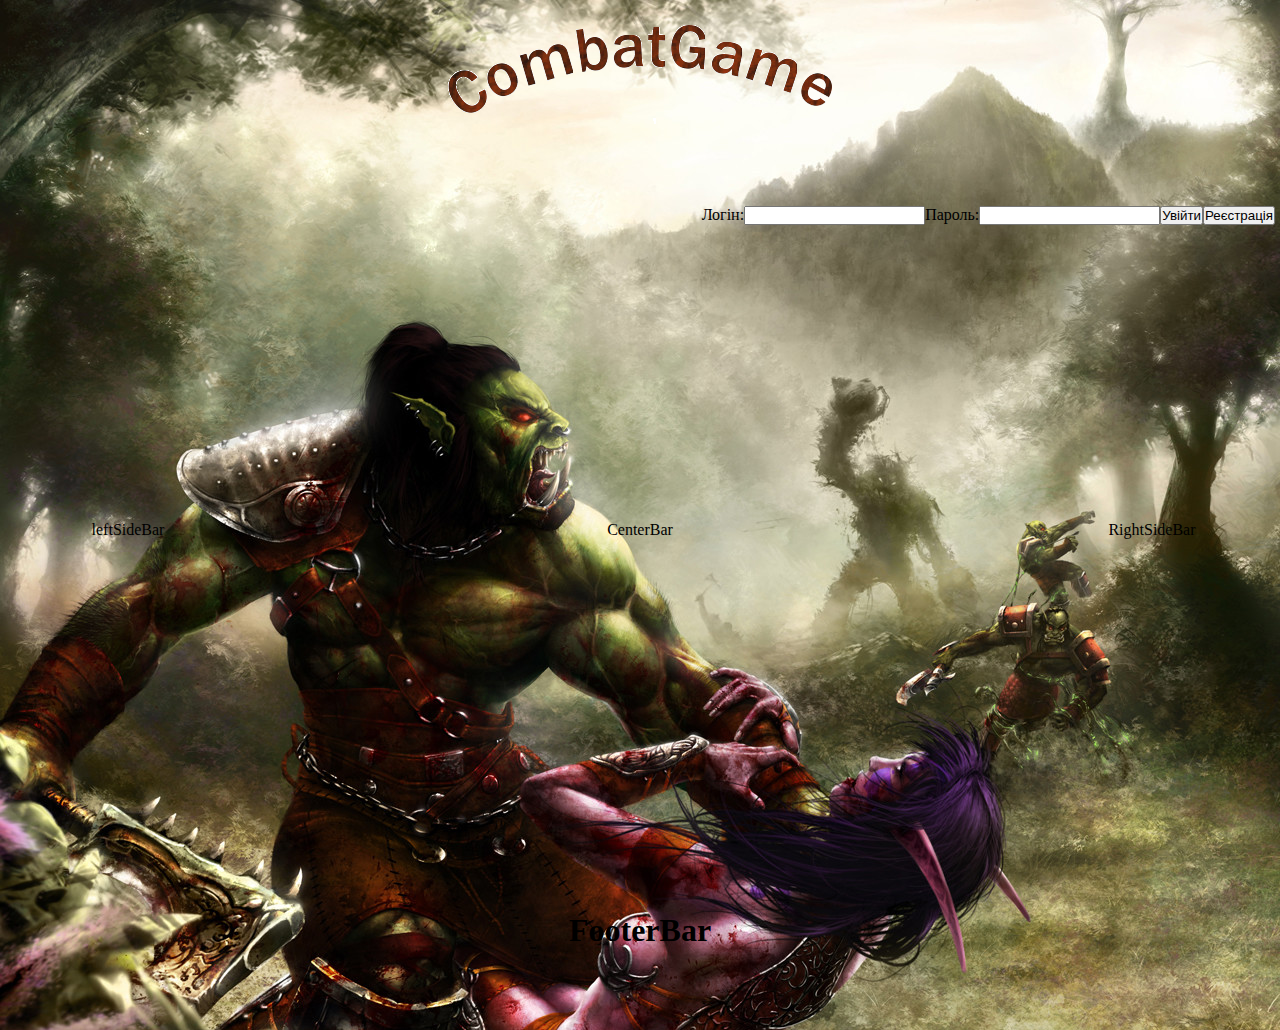
<file: html/index.html>
<!DOCTYPE html>
<html lang="en">
<head>
    <meta charset="UTF-8">
    <title>CombatGame - LoginPage</title>
    <link rel="stylesheet" href="css/index.css">
    <link rel="script" href="js/index.js">
    <style>
        #page{
            background-image: url("img/loginBackground.jpg");
        }
    </style>

</head>
<body>
<div id="page" >
    <div id="header"><img src="img/emblem.gif" alt="" id="emblem"></div>
    <div id="menuBar">
        <div id="userInf"></div>
        <div id="userOpt">
            <form id="login" action="">
            <div id="loginBox"><label>Логін:</label> <input id="loginField" type="text"></div>
            <div id="passwordBox"><label>Пароль:</label><input id="passwordField"type="password"></div>
            <button id="logBtn" form="login" accesskey="">Увійти</button>
            <button id="regBtn">Реєстрація</button>
            </form>
        </div>
    </div>
    <div id="leftSideBar"><p>leftSideBar</p></div>
    <div id="centerBar">CenterBar</div>
    <div id="rightSideBar"><p>RightSideBar</p></div>
    <div id="footer"><h1>FooterBar</h1></div>
</div>
</body>
</html>
</file>
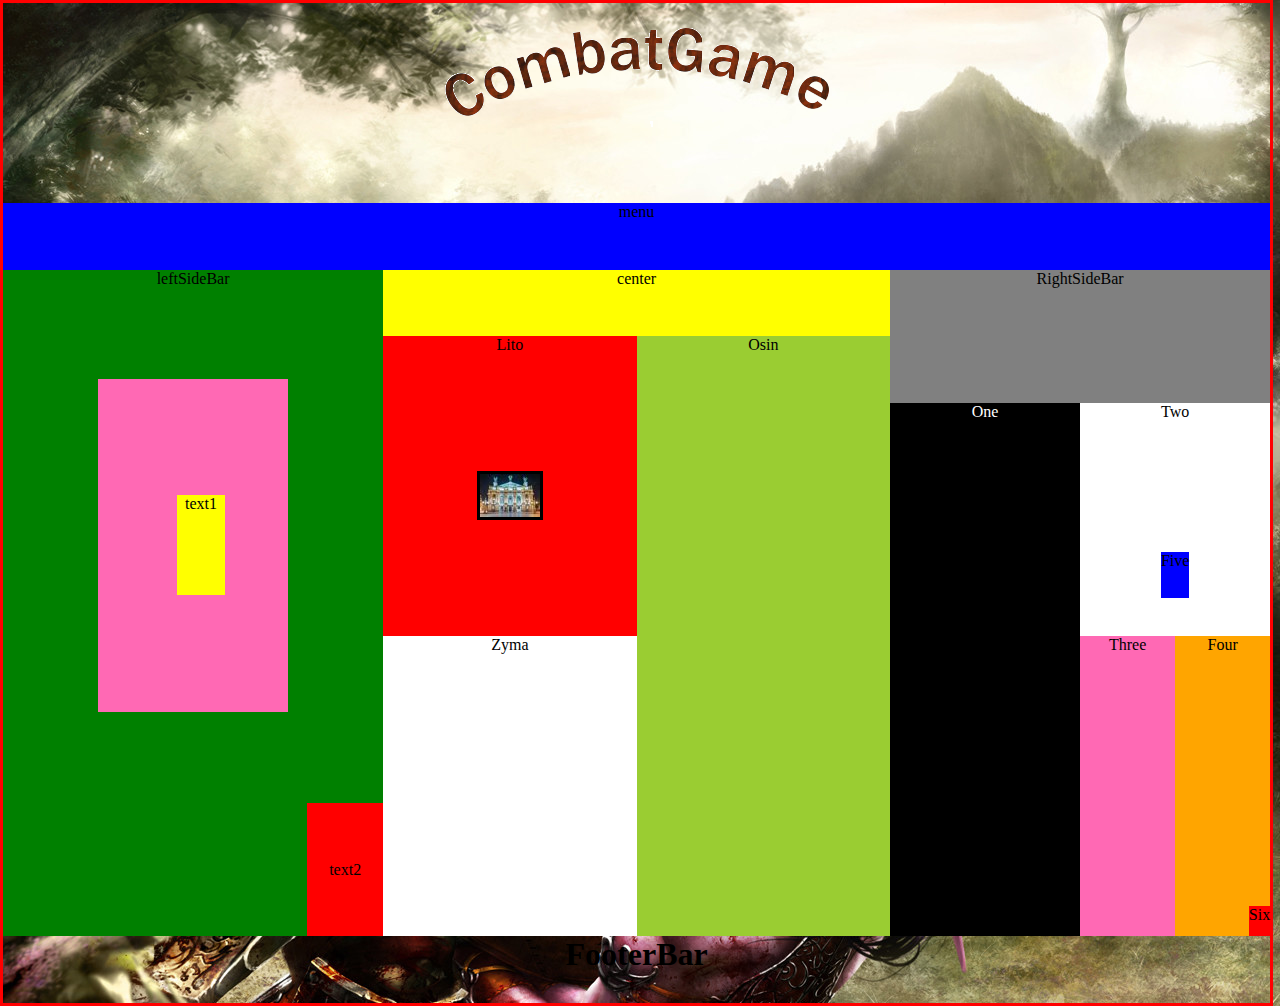
<file: html/temp.html>
<!DOCTYPE html>
<html lang="en">
<head>
    <meta charset="UTF-8">
    <title>CombatGame - LoginPage</title>
    <link rel="stylesheet" href="css/temp.css">
    <style>
        body{
            background-image: url("img/loginBackground.jpg");
        }
    </style>
</head>
<body>
<div id="page" >
    <div id="header"><img src="img/emblem.gif" alt="" id="emblem"></div>
    <div id="menu"><p>menu</p></div>
    <div id="baseline">
        <div id="leftSideBar">
            <p>leftSideBar</p>
            <div id="pinkBox">
                <div id="text1"><p>text1</p></div>
            </div>
            <div id="text2"><p>text2</p></div>
        </div>
        <div id="contentBar">
            <div id="center"><p>center</p></div>
            <div id="lito">
                <p>Lito</p>
                <div id="litoImgBox"><img id=litoImg src="img/foto-teatr.jpg" alt=""></div>
            </div>
            <div id="osin"><p>Osin</p></div>
            <div id="zyma"><p>Zyma</p></div>
        </div>
        <div id="rightSideBar">
            <div id="numeredZonesHead"><p>RightSideBar</p></div>
            <div id="one"><p style="color: white">One</p></div>
            <div id="two">
                <p>Two</p>
                <div id="five"><p>Five</p></div>
            </div>
            <div id="three"><p>Three</p></div>
            <div id="four">
                <p>Four</p>
                <div id="six"><p>Six</p></div>
            </div>
        </div>
    </div>
    <div id="footer"><h1>FooterBar</h1></div>
</div>
</body>
</html>
</file>
<file: html/css/index.css>
*{
    margin: 0;
    padding: 0;
}
body{
    width: 100%;
    min-height: 720px;
}
div{
    display: flex;
    justify-content: center;
    align-items: center;
    //border: 2px solid #ff0801;
    width: 100%;
    height: 100%;
}
h, h3{
    display: flex;
    align-content: space-around;
}
#page{
    width: 100%;
    display: grid;
    grid-template: 1fr 30px 3fr 1fr / 20% 60% 20%;
}

#header{
    grid-area: 1 / 1 / 2/ 4;
}
#menuBar{
    grid-area: 2 / 1 / 3 / 4;
    justify-content: space-between;
}
#leftSideBar{
    grid-area: 3 / 1 / 4 / 2;
}
#centerBar{
    grid-area: 3 / 2 / 4 / 3;
}
#rightSideBar{
    grid-area: 3 / 3 / 4 / 4;
}
#footer{
    grid-area: 4 / 1 / 5 / 4;
}
#userInf{
    justify-content: flex-start;
    padding-left: 5px;
}
#userOpt{
    justify-content: flex-end;
    padding-right: 5px;
}
form{
    display: flex;
}
</file>
<file: html/css/temp.css>
*{
    margin: 0;
    padding: 0;
}
body{
    width: 99%;
    height: 99%;
}
div{
    width: 100%;
    height: 100%;
    display: grid;
}
h3{
    display: flex;
    align-content: space-around;
}
#page{
    grid-template: 3fr 1fr 10fr 1fr / 100%;
    border: 3px solid red;
}
#header{
    grid-area: 1 / 1 / 2 / 2;
    display: flex;
    justify-content: space-around;
}
#menu{
    grid-area: 2 / 1 / 3 / 2;
    display: flex;
    background-color: blue;
    justify-content: center;
}
#baseline{
    grid-area: 3 / 1 / 4 / 2;
    grid-template: 100% / 30% 40% 30%;
}
#footer{
    grid-area: 4 / 1 / 5 / 2;
    display: flex;
    justify-content: space-around;
}
#leftSideBar{
    background-color: green;
    display: flex;
    align-items: center;
    flex-direction: column;
    justify-content: space-between;
}
#contentBar{
    background-color: antiquewhite;
    display: grid;
    grid-template: 10% 45% 45% / 50% 50%;
}


#pinkBox, #three{
    background-color: hotpink;
}
#zyma, #two{
    background-color: white;
}


#pinkBox{
    align-self: center;
    justify-content: center;
    align-items: center;
    height: 50%;
    width: 50%;
}
#text1{
    width: 150%;
    background-color: yellow;
    height: 30%;
}
#text2, #six{
    background-color: red;
    align-self: flex-end;
    justify-self: flex-end;
    min-width: min-content;
    width: 20%;
    height: 20%;
}
#text2{
    display: flex;
    justify-content: space-around;
    align-items: center;
}

#center{
    background-color: yellow;
    grid-row: 1 / 2;
    grid-column: 1 / span 3;
}
#lito{
    display: flex;
    background-color: red;
    flex-direction: column;
    align-items: center;
    grid-area: 2 / 1 / 3 / 2;
}
#zyma{
    grid-area: 3 / 1 / 4 / 2;
    min-height: 60px;
}
#osin{
    background-color: yellowgreen;
    grid-area: 2 / 2 / 4 / 3;
}
#litoImgBox{
    margin: 10%;
    height: 80%;
    width: 80%;
    justify-self: center;
    align-self: center;
    display: flex;
    justify-content: center;
    align-items: center;
}
#litoImg{
    outline: 3px solid black;
}
p{
    display: flex;
    justify-content: center;
}

#rightSideBar{
    background-color: grey;
    display: grid;
    grid-template: 20% 35% 45% / 25% 25% 25% 25%;
}
#numeredZonesHead{
    grid-row: 1 / 2;
    grid-column: 1 / 5;
}
#one{
    background-color: black;
    grid-row: 2 / 4;
    grid-column: 1 / 3;
}
#two{
    grid-row: 2 / 3;
    grid-column: 3 / 5;
    display: flex;
    flex-direction: column;
    align-content: center;
    justify-content: space-between;
}
#three{
    grid-row: 3 / 4;
    grid-column: 3 / 4;
}
#four{
    background-color: orange;
    grid-row: 3 / 4;
    grid-column: 4 / 5;
}
#five{
    display: flex;
    background-color: blue;
    justify-content: center;
    justify-self: flex-end;
    align-self: center;
    width: min-content;
    height: 20%;
    margin: 20%;
}
</file>
